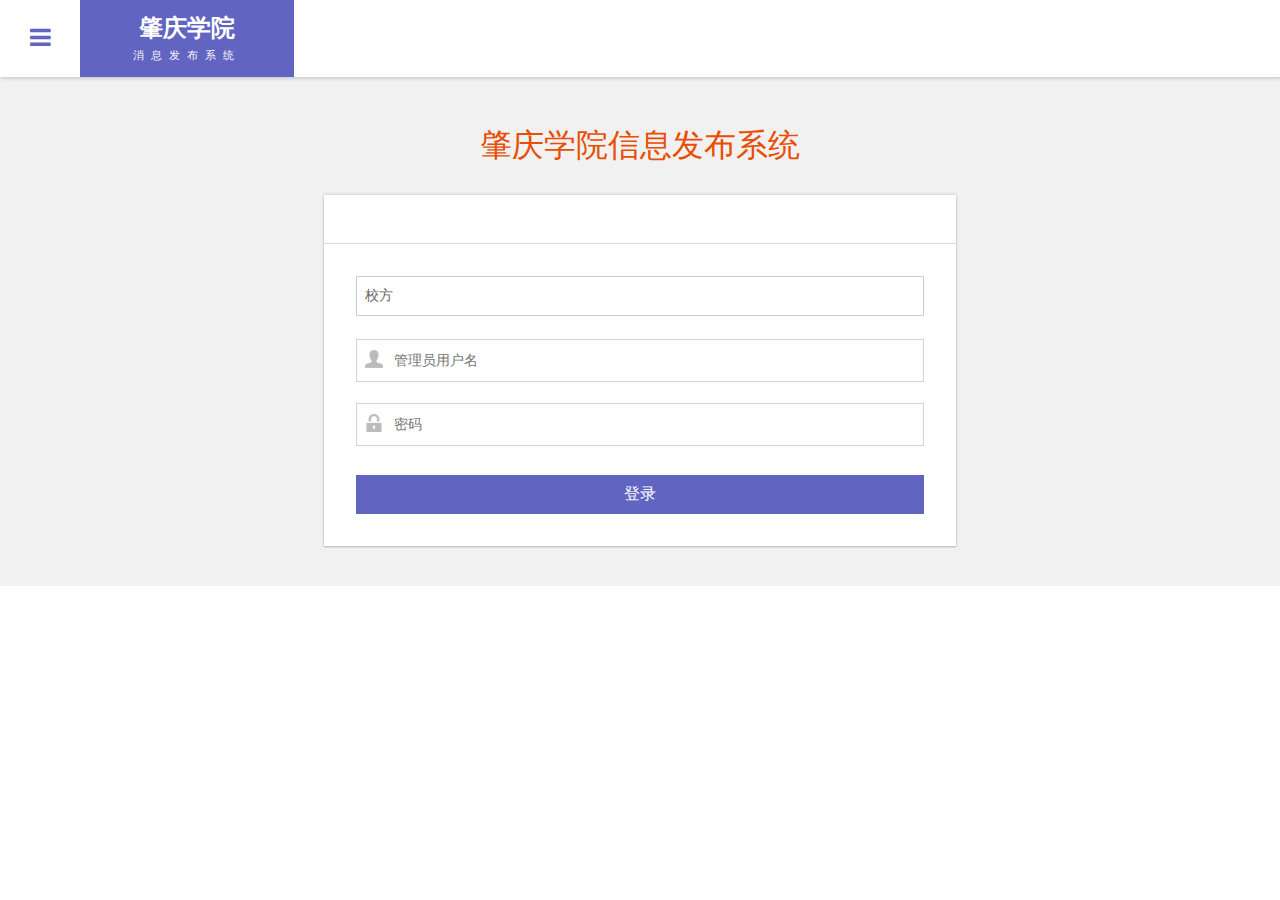
<file: static/login.html>
<!DOCTYPE HTML>
<html>
<head>
    <title>肇庆学院信息发布系统登录</title>

    <!-- Bootstrap Core CSS -->
    <link href="css/bootstrap.css" rel='stylesheet' type='text/css'/>
    <!-- Custom CSS -->
    <link href="css/style.css" rel='stylesheet' type='text/css'/>
    <!-- font CSS -->
    <!-- font-awesome icons -->
    <link href="css/font-awesome.css" rel="stylesheet">
    <!-- //font-awesome icons -->
    <!-- js-->
    <!--webfonts-->

    <!--//webfonts-->
    <!--animate-->
    <link href="css/animate.css" rel="stylesheet" type="text/css" media="all">
    <script src="js/wow.min.js"></script>

    <!--//end-animate-->
    <!-- chart -->
    <script src="js/Chart.js"></script>
    <!-- //chart -->
    <!--Calender-->
    <script src="js/moment-2.2.1.js" type="text/javascript"></script>
    <!--End Calender-->
    <!-- Metis Menu -->
    <script src="js/metisMenu.min.js"></script>
    <link href="css/custom.css" rel="stylesheet">
    <!--//Metis Menu -->
</head>
<body>
<div class="main-content">
    <div id="page-wrapper">
        <div class="main-page login-page ">
            <h3 class="title1">肇庆学院信息发布系统</h3>
            <div class="widget-shadow">
                <div class="login-top">

                </div>
                <div class="login-body">
                    <form action="/api/0.01/admin/login" method="post">
                        <div id="selectOrgization">
                            <select name="organization" id="organization" class="form-control1">
                                <option value="校方">校方</option>
                                <option value="计算机学院/软件学院">计算机学院/软件学院</option>
                                <option value="美术学院">美术学院</option>
                                <option value="文学院">文学院</option>
                            </select>
                        </div>
                        <br>
                        <input type="text" class="user" name="adminname" placeholder="管理员用户名" required="">
                        <input type="password" name="password" class="lock" placeholder="密码">
                        <input type="submit" name="Sign In" value="登录">
                    </form>
                </div>
            </div>


        </div>
    </div>
    <div class="sticky-header header-section ">
        <div class="header-left">
            <!--toggle button start-->
            <button id="showLeftPush"><i class="fa fa-bars"></i></button>
            <!--toggle button end-->
            <!--logo -->
            <div class="logo">
                <a href="index.html">
                    <h1>肇庆学院</h1>
                    <span>消息发布系统</span>
                </a>
            </div>


        </div>

    </div>
    <!-- //header-ends -->
    <!-- main content start-->

    <!--footer-->

    <!--//footer-->
</div>
<!-- Classie -->
<script src="js/jquery-1.11.1.min.js"></script>

<script src="js/classie.js"></script>

<!--scrolling js-->
<script src="js/scripts.js"></script>
<script src="js/bootstrap.js"></script>
</body>
</html>
</file>
<file: static/css/style.css>
h4, h5, h6,
h1, h2, h3 {margin: 0;}
ul, ol {margin: 0;}
p {margin: 0;}

html, body{
  	font-family: 'Roboto Condensed', sans-serif;
    font-size: 100%;
  	overflow-x: hidden;
	background: #fff;
}
body a{
	transition: 0.5s all ease;
	-webkit-transition: 0.5s all ease;
	-moz-transition: 0.5s all ease;
	-o-transition: 0.5s all ease;
	-ms-transition: 0.5s all ease;
	text-decoration:none;
}
h1,h2,h3,h4,h5,h6{
	margin:0;			   
}
p{
	margin:0;
}
ul,label{
	margin:0;
	padding:0;
}
body a:hover{
	text-decoration:none;
}
.main-content {
    position: relative;
}
/*-------HEADER SECTION------*/
/* ----STICKY HEADER----*/
.sticky-header{
    position: fixed;
    top: 0;
    left:0px;
    width: 100%;
    z-index: 100;
}
.header-section {
    background:#FFF;
    box-shadow:  1px 1px 4px rgba(0, 0, 0, 0.21);
    -webkit-box-shadow:  1px 1px 4px rgba(0, 0, 0, 0.21);
    -moz-box-shadow:  1px 1px 4px rgba(0, 0, 0, 0.21);
    -o-box-shadow:  1px 1px 4px rgba(0, 0, 0, 0.21);
}
.header-section::after {
    clear: both;
    display: block;
    content: '';
}
.header-left {
    float: left;
    width: 45%;
}
.header-right {
    float: right;
}
/* ----menu-icon----*/
button#showLeftPush {
    font-size: 1.5em;
    width: 80px;
    padding: 0.87em 0;
    text-align: center;
    cursor: pointer;
    float: left;
    color: #6F6F6F;
    -moz-transition: all 0.2s ease-out 0s;
    -webkit-transition: all 0.2s ease-out 0s;
    transition: all 0.2s ease-out 0s;
	border: none;
    background-color: #fff;
	outline:none;
}
button#showLeftPush:hover {
    color: #6164C1;
}
/*--push-menu-css--*/
.cbp-spmenu {
	position: fixed;
}
.cbp-spmenu-vertical {
    width: 309px;
    height: 100%;
    top: 76px;
    z-index: 1000;
    background-color:#4F52BA;
	padding: 2em 0;
}
.cbp-spmenu-left {
    left: 0;
}
.cbp-spmenu-left.cbp-spmenu-open {
	left: -309px;
}
/* Push classes applied to the body */
.cbp-spmenu-push {
	overflow-x: hidden;
	position: relative;
}
.cbp-spmenu-push-toright {
	left: 0;
}
/* Transitions */

.cbp-spmenu,
.cbp-spmenu-push {
	-webkit-transition: all 0.3s ease;
	-moz-transition: all 0.3s ease;
	transition: all 0.3s ease;
}
.cbp-spmenu-push div#page-wrapper {
    margin: 0em 0 0 19.3em;
	transition:.5s all;
	-webkit-transition:.5s all;
	-moz-transition:.5s all;
}
.cbp-spmenu-push.cbp-spmenu-push-toright div#page-wrapper {
    margin: 0;
}
/*--//push-menu-css--*/
/*--side-menu--*/
.sidebar ul li{
	 margin-bottom: 1em;
}
.sidebar ul li a {
    color: #FFFFFF;
    font-size: 1em;
}

.nav > li > a:hover, .nav > li > a:focus {
    text-decoration: none;
    background-color: transparent;
    color: #F2B33F;
}
.sidebar .arrow {
    float: right;
}
i.nav_icon {
    margin-right: 1em;
	font-size: 1.1em;
}
.fa {
    display: inline-block;
    font-family: FontAwesome;
    font-style: normal;
    font-weight: normal;
    line-height: 1;
    -webkit-font-smoothing: antialiased;
    -moz-osx-font-smoothing: grayscale;
}
span.nav-badge {
    font-size: 12px;
    color: #FFFFFF;
    background: rgba(255, 255, 255, 0.32);
    width: 25px;
    height: 25px;
    border-radius: 68%;
    -webkit-border-radius: 68%;
    -moz-border-radius: 68%;
    -o-border-radius: 68%;
    position: absolute;
    top: 18%;
    right: 15%;
    line-height: 26px;
    letter-spacing: 1px;
    text-align: center;
}
span.nav-badge-btm {
    font-size: 12px;
    color: #FFF;
    background: #F2B33F;
    position: absolute;
    top: 18%;
    right: 15%;
    line-height: 22px;
    letter-spacing: 1px;
    text-align: center;
    padding: 0em 1em;
}
.dropdown-menu > li > a:hover, .dropdown-menu > li > a:focus {
    background: none;
    color: #e94e02;
}
.chart-nav span.nav-badge-btm {
	right: 5%;
    top: 24%;
}
ul.dropdown-menu{
	animation: flipInX 1s ease;
	-moz-animation: flipInX 1s ease;
	-webkit-animation: flipInX 1s ease;
	-webkit-backface-visibility: visible !important;
	-ms-backface-visibility: visible !important;
	backface-visibility: visible !important;
	-moz-backface-visibility: visible !important;
	data-wow-delay:".1s";
}
/*--//side-menu--*/
/* ----Logo----*/
.logo {
    background: #6164C1;
    text-align: center;
    float: left;
}
.logo a{
    padding: 0.9em 3.3em .7em;
	display: block;
	text-decoration: none;
}
.logo a h1 {
    color: #fff;
    font-size: 1.5em;
    line-height: 1.2em;
    font-weight: 700;
}
.logo a span {
    color: #F8F8F8;
    font-size: .7em;
    text-align: center;
    letter-spacing: 7px;
}
/* ----//Logo----*/
/*start search*/
.search-box {
    float: left;
    width: 34%;
    margin: 1.2em 0 0 3em;
	position: relative;
    z-index: 1;
    display: inline-block;
}
.sb-search-input {
    outline: none;
    background: #fff;
    width: 100%;
    margin: 0;
    z-index: 10;
    font-size: 0.9em;
    color: #6164C1;
    padding: 0.5em 1em;
	border: 2px solid rgba(79, 82, 186, 0.3);
	-webkit-appearance: none; /* for box shadows to show on iOS */
	font-family: 'Roboto Condensed', sans-serif;
}
.sb-search-input::-webkit-input-placeholder {
	color:#6164C1;
}
.sb-search-input:-moz-placeholder {
	color: #6164C1;
}
.sb-search-input::-moz-placeholder {
	color: #6164C1;
}
.sb-search-input:-ms-input-placeholder {
	color: #6164C1;
}
.input__label {
	-webkit-font-smoothing: antialiased;
    -moz-osx-font-smoothing: grayscale;
	-webkit-touch-callout: none;
	-webkit-user-select: none;
	-khtml-user-select: none;
	-moz-user-select: none;
	-ms-user-select: none;
	user-select: none;
	position: absolute;
	width: 100%;
	height: 100%;
}

.graphic {
	fill: none;
	-webkit-transform: scale3d(1, -1, 1);
	transform: scale3d(1, -1, 1);
	-webkit-transition: stroke-dashoffset 0.5s;
	transition: stroke-dashoffset 0.5s;
	pointer-events: none;
	stroke: #D81B60;
    stroke-width: 6px;
    stroke-dasharray: 962;
    stroke-dashoffset: 962;
}
/* Madoka */
.input__field--madoka {
	background: transparent;
	display: block;
	float: right;
}
.input__field--madoka:focus {
	outline: none;
}
.input__field--madoka:focus + .input__label,
.input--filled .input__label {
	cursor: default;
	pointer-events: none;
}
.input__field--madoka:focus + .input__label .graphic,
.input--filled .graphic {
	stroke-dashoffset: 0;
}

.input__field--madoka:focus + .input__label .input__label-content{
	-webkit-transform: scale3d(0.81, 0.81, 1) translate3d(0, 4em, 0);
	transform: scale3d(0.81, 0.81, 1) translate3d(0, 4em, 0);
}
/*--//search-ends --*/
/*--- Progress Bar ----*/
.meter {
	position: relative;
}
.meter > span {
	display: block;
	height: 100%;
	   
	position: relative;
	overflow: hidden;
}
.meter > span:after, .animate > span > span {
	content: "";
	position: absolute;
	top: 0; left: 0; bottom: 0; right: 0;
	
	overflow: hidden;
}

.animate > span:after {
	display: none;
}

@-webkit-keyframes move {
    0% {
       background-position: 0 0;
    }
    100% {
       background-position: 50px 50px;
    }
}

@-moz-keyframes move {
    0% {
       background-position: 0 0;
    }
    100% {
       background-position: 50px 50px;
    }
}

.red > span {
	background-color: #65CEA7;
}

.nostripes > span > span, .nostripes > span:after {
	-webkit-animation: none;
	-moz-animation: none;
	background-image: none;
}
/*--- User Panel---*/
.profile_details_left {
    float: left;
}
.dropdown-menu {
    box-shadow: 2px 3px 4px rgba(0, 0, 0, .175);
	-webkit-box-shadow: 2px 3px 4px rgba(0, 0, 0, .175);
	-moz-box-shadow: 2px 3px 4px rgba(0, 0, 0, .175);
    border-radius: 0;
}
li.dropdown.head-dpdn {
    display: inline-block;
    padding: 1.7em 0;
    border-left: 1px solid #E0E0E0;
	float: left;
}
li.dropdown.head-dpdn:nth-child(3) {
    border-right: 1px solid #E0E0E0;
}
li.dropdown.head-dpdn a.dropdown-toggle {
    padding: 1.7em 2em;
}
ul.dropdown-menu li {
    margin-left: 0;
    width: 100%;
    padding: 0;
	background: #fff;
}
.user-panel-top ul{
	padding-left:0;
}
.user-panel-top li{
	float:left;
	margin-left:15px;
	position:relative;
}
.user-panel-top li span.digit{
    font-size:11px;
    font-weight:bold;
	color:#FFF;
	background:#e64c65;
	line-height:20px;
	width:20px;
	height:20px;
	border-radius:2em;
	-webkit-border-radius:2em;
	-moz-border-radius:2em;
	-o-border-radius:2em;	
	text-align:center;
	display: inline-block;
	position: absolute;
	top: -3px;
	right: -10px;
}
.user-panel-top li:first-child{
	margin-left:0;
}
.sidebar .nav-second-level li a.active ,.sidebar ul li a.active{
    color: #F2B33F;
}
li.active a i, .act a i {
    color: #F2B33F;
}
.custom-nav > li.act > a, .custom-nav > li.act > a:hover, .custom-nav > li.act > a:focus {
    background-color: #353f4f;
    color:#8BC34A;
}
.user-panel-top li a{
	display: block;
	padding: 5px;
	text-decoration:none;
}
.header-right i.fa.fa-envelope{
	color:#6F6F6F;
}
i.fa.fa-bell{
	color:#6F6F6F;
}
i.fa.fa-tasks{
	color:#6F6F6F;
}
.user-panel-top li a:hover{
	border-color:rgba(101, 124, 153, 0.93);
}
.user-panel-top li a i{
	width:24px;
	height:24px;
	display: block;
	text-align:center;
	line-height:25px;
}
.user-panel-top li a i span{
	font-size:15px;
	color:#FFF;
}
.user-panel-top li a.user{
	background:#667686;
}
.user-panel-top li span.green{
	background:#a88add;
}
.user-panel-top li span.red{
	background:#b8c9f1;
}
.user-panel-top li span.yellow{
	background:#bdc3c7;
}
/***** Messages *************/
.notification_header{
	background-color:#FAFAFA;
	padding: 10px 15px;
	border-bottom:1px solid rgba(0, 0, 0, 0.05);
	margin-bottom: 8px;
}
.notification_header h3{	
	color:#6A6A6A;
	font-size:12px;
	font-weight:600;
	margin:0;
}
.notification_bottom {
    background-color: rgba(200, 129, 230, 0.14);
    padding: 4px 0;
    text-align: center;
	margin-top: 5px;
}
.notification_bottom a {
    color: #6F6F6F;
	 font-size: 1em;
}
.notification_bottom a:hover {
    color:#6164C1;
}
.notification_bottom h3 a{	
	color: #717171;
	font-size:12px;
	border-radius:0;
	border:none;
	padding:0;
	text-align:center;
}
.notification_bottom h3 a:hover{	
	color:#4A4A4A;
	text-decoration:underline;
	background:none;
}
.user_img{
	float:left;
	width:19%;
}
.user_img img{
	max-width:100%;
	display:block;
	border-radius:2em;
	-webkit-border-radius:2em;
	-moz-border-radius:2em;
	-o-border-radius:2em;
}
.notification_desc{
	float:left;
	width:70%;
	margin-left:5%;
}
.notification_desc p{
	color:#757575;
	font-size:13px;
	padding:2px 0;
}
.wrapper-dropdown-2 .dropdown li a:hover .notification_desc p{
	color:#424242;
}
.notification_desc p span{
	color:#979797 !important;
	font-size:11px;
}
/*---bages---*/
.header-right span.badge {
    font-size: 11px;
    font-weight: bold;
    color: #FFF;
    background: #8BC34A;
    line-height: 15px;
    width: 20px;
    height: 20px;
    border-radius: 2em;
    -webkit-border-radius: 2em;
    -moz-border-radius: 2em;
    -o-border-radius: 2em;
    text-align: center;
    display: inline-block;
    position: absolute;
    top: 16%;
    padding: 2px 0 0;
}
.header-right span.blue{
	background-color:#D81B60;
}
.header-right span.red{
	background-color:#ef553a;
}
.header-right span.blue1{
	background-color:#9358ac;
}
i.icon_1{
  float: left;
  color: #00aced;
  line-height: 2em;
  margin-right: 1em;
}
i.icon_2{
  float: left;
  color:#ef553a;
  line-height: 2em;
  margin-right: 1em;
  font-size: 20px;
}
i.icon_3{
  float: left;
  color:#9358ac;
  line-height: 2em;
  margin-right: 1em;
  font-size: 20px;
}
.avatar_left {
  float: left;
}
i.icon_4{
  width: 45px;
  height: 45px;
  background: #F44336;
  float: left;
  color: #fff;
  text-align: center;
  font-size: 1.5em;
  line-height: 44px;
  font-style: normal;
  margin-right: 1em;
}
i.icon_5{
  background-color: #3949ab;
}
i.icon_6{
  background-color: #03a9f4;
}
.blue-text {
  color: #2196F3 !important;
  float:right;
}
/*---//bages---*/
/*--Progress bars--*/
.progress {
    height: 10px;
    margin: 7px 0;
    overflow: hidden;
    background: #e1e1e1;
    z-index: 1;
    cursor: pointer;
}
.task-info .percentage{
	float:right;
	height:inherit;
	line-height:inherit;
}
.task-desc{
	font-size:12px;
}
.wrapper-dropdown-3 .dropdown li a:hover span.task-desc {
	color:#65cea7;
}
.progress .bar {
		z-index: 2;
		height:15px; 
		font-size: 12px;
		color: white;
		text-align: center;
		float:left;
		-webkit-box-sizing: content-box;
		-moz-box-sizing: content-box;
		-ms-box-sizing: content-box;
		box-sizing: content-box;
		-webkit-transition: width 0.6s ease;
		  -moz-transition: width 0.6s ease;
		  -o-transition: width 0.6s ease;
		  transition: width 0.6s ease;
	}
.progress-striped .yellow{
	background:#f0ad4e;
} 
.progress-striped .green{
	background:#5cb85c;
} 
.progress-striped .light-blue{
	background:#4F52BA;
} 
.progress-striped .red{
	background:#d9534f;
} 
.progress-striped .blue{
	background:#428bca;
} 
.progress-striped .orange {
	background:#e94e02;
}
.progress-striped .bar {
  background-image: -webkit-gradient(linear, 0 100%, 100% 0, color-stop(0.25, rgba(255, 255, 255, 0.15)), color-stop(0.25, transparent), color-stop(0.5, transparent), color-stop(0.5, rgba(255, 255, 255, 0.15)), color-stop(0.75, rgba(255, 255, 255, 0.15)), color-stop(0.75, transparent), to(transparent));
  background-image: -webkit-linear-gradient(45deg, rgba(255, 255, 255, 0.15) 25%, transparent 25%, transparent 50%, rgba(255, 255, 255, 0.15) 50%, rgba(255, 255, 255, 0.15) 75%, transparent 75%, transparent);
  background-image: -moz-linear-gradient(45deg, rgba(255, 255, 255, 0.15) 25%, transparent 25%, transparent 50%, rgba(255, 255, 255, 0.15) 50%, rgba(255, 255, 255, 0.15) 75%, transparent 75%, transparent);
  background-image: -o-linear-gradient(45deg, rgba(255, 255, 255, 0.15) 25%, transparent 25%, transparent 50%, rgba(255, 255, 255, 0.15) 50%, rgba(255, 255, 255, 0.15) 75%, transparent 75%, transparent);
  background-image: linear-gradient(45deg, rgba(255, 255, 255, 0.15) 25%, transparent 25%, transparent 50%, rgba(255, 255, 255, 0.15) 50%, rgba(255, 255, 255, 0.15) 75%, transparent 75%, transparent);
  -webkit-background-size: 40px 40px;
  -moz-background-size: 40px 40px;
  -o-background-size: 40px 40px;
  background-size: 40px 40px;
}
.progress.active .bar {
  -webkit-animation: progress-bar-stripes 2s linear infinite;
  -moz-animation: progress-bar-stripes 2s linear infinite;
  -ms-animation: progress-bar-stripes 2s linear infinite;
  -o-animation: progress-bar-stripes 2s linear infinite;
  animation: progress-bar-stripes 2s linear infinite;
}
@-webkit-keyframes progress-bar-stripes {
  from {
    background-position: 40px 0;
  }
  to {
    background-position: 0 0;
  }
}
@-moz-keyframes progress-bar-stripes {
  from {
    background-position: 40px 0;
  }
  to {
    background-position: 0 0;
  }
}
@-ms-keyframes progress-bar-stripes {
  from {
    background-position: 40px 0;
  }
  to {
    background-position: 0 0;
  }
}
@-o-keyframes progress-bar-stripes {
  from {
    background-position: 0 0;
  }
  to {
    background-position: 40px 0;
  }
}
@keyframes progress-bar-stripes {
  from {
    background-position: 40px 0;
  }
  to {
    background-position: 0 0;
  }
}
/*--Progress bars--*/
/********* profile details **********/
ul.dropdown-menu.drp-mnu i.fa {
    margin-right: 0.5em;
}
ul.dropdown-menu {
    padding: 0;
    min-width: 215px;
    top:101%;
}
.dropdown-menu > li > a {
    padding: 3px 15px;
	font-size: 1em;
}
.profile_details {
    float: right;
}
.profile_details_drop .fa.fa-angle-up{
	display:none;
}
.profile_details_drop.open .fa.fa-angle-up{
    display:block;
}
.profile_details_drop.open .fa.fa-angle-down{
	display:none;
}
.profile_details_drop a.dropdown-toggle {
    display:block;
	padding: 0.8em 3em 0 2em;
}
.profile_img span.prfil-img{
	float:left;
}
.user-name{
	 float:left;
	 margin-top:8px;
	 margin-left:11px;
	 height:35px;
}
.profile_details ul li{
	list-style-type:none;
	position:relative;
}
.profile_details li a i.fa.lnr {
    position: absolute;
    top: 34%;
    right: 8%;
    color: #4F52BA;
    font-size: 1.6em;
}
.profile_details ul li ul.dropdown-menu.drp-mnu {
    padding: 1em;
    min-width: 190px;
    top: 122%;
    left:0%;
}
ul.dropdown-menu.drp-mnu li {
    list-style-type: none;
    padding: 3px 0;
}
.user-name p{
	font-size:1em;
	color:#DD6777;
	line-height:1em;
	font-weight:700;
}
.user-name span {
    font-size: .75em;
    font-style: italic;
    color: #424f63;
    font-weight: normal;
    margin-top: .3em;
}
/*---footer---*/
.footer {
    background: #fff;
    padding: 1em;
    width: 100%;
    text-align:center;
	box-shadow: 0px -1px 4px rgba(0, 0, 0, 0.21);
	-webkit-box-shadow: 0px -1px 4px rgba(0, 0, 0, 0.21);
	-moz-box-shadow: 0px -1px 4px rgba(0, 0, 0, 0.21);
	-ms-box-shadow: 0px -1px 4px rgba(0, 0, 0, 0.21);
	-o-box-shadow: 0px -1px 4px rgba(0, 0, 0, 0.21);
}
.footer  p {
	color: #7A7676;
    font-size: 1em;
	line-height: 1.6em;
}
.footer  p a{
	color:#E94E02;
}
.footer  p a:hover{
	text-decoration:underline;
}
/*---//footer---*/
/*---main-content-start---*/
.widget {
    width: 32%;
    border: 1px solid #F5F1F1;
    padding: 0px;
    box-shadow: 0 -1px 3px rgba(0,0,0,.12),0 1px 2px rgba(0,0,0,.24);
}
.widget.states-mdl {
    margin: 0 2%;
}
.stats-left {
    float: left;
    width: 70%;
    background-color: #4F52BA;
	text-align: center;
	padding: 1em;
}
.states-mdl .stats-left {
    background-color: #585858;
}
.states-mdl .stats-right {
    background-color: rgba(88, 88, 88, 0.88);
}
.states-last .stats-left {
    background-color: #e94e02;
}
.states-last .stats-right {
    background-color: rgba(233, 78, 2, 0.84);
}
.stats-right {
    float: right;
    width: 30%;
    text-align: center;
	padding: 1.54em 1em;
	background-color: rgba(79, 82, 186, 0.88);
}
.stats-left h5 {
    color: #fff;
    font-size: 1em;
}
.stats-left h4 {
    font-size: 2em;
    color: #fff;
    margin-top: 10px;
}
.stats-right label {
    font-size: 2em;
    color: #fff;
}
/*--charts--*/
.charts,.row {
    margin: 2em 0 0;
}
.charts-grids {
    background-color: #fff;
    padding:1em;
}
.charts-grids canvas#bar {
    width: 100% !important;
}
.charts canvas#line {
    width: 100% !important;
}
h4.title {
    font-size: 1.1em;
    color: #C1C1C1;
    margin: 0.5em 0 1em;
    text-transform: uppercase;
}
/*--//charts--*/
.widget-shadow {
    background-color: #fff;
    box-shadow: 0 -1px 3px rgba(0,0,0,.12),0 1px 2px rgba(0,0,0,.24);
	-webkit-box-shadow: 0 -1px 3px rgba(0,0,0,.12),0 1px 2px rgba(0,0,0,.24);
	-moz-box-shadow: 0 -1px 3px rgba(0,0,0,.12),0 1px 2px rgba(0,0,0,.24);
}
/*--statistics--*/
.stats-info.widget {
    padding: 1em;
    background-color: #fff;
}
.stats-info ul li {
    margin-bottom: 1em;
    border-bottom: 1px solid #EFE9E9;
    padding-bottom: 10px;
    font-size: 0.9em;
    color: #555;
}
.progress.progress-right {
    width: 25%;
    float: right;
    height: 8px;
    margin-bottom: 0;
}
.stats-info ul li.last {
    border-bottom: none;
    padding-bottom: 0;
    margin-bottom: 0.5em;
}
.stats-info span.pull-right {
    font-size: 0.7em;
    margin-left: 11px;
    line-height: 2em;
}
.stats-info.stats-last {
    padding: 1.15em 1em;
    width: 66%;
    margin-left: 2%;
}
.table.stats-table {
    margin-bottom: 0;
}
.stats-table span.label{
    font-weight: 500;
}
.stats-table h5 {
    color: #4F52BA;
    font-size: 0.9em;
}
.stats-table h5.down {
    color: #D81B60;
}
.stats-table h5 i.fa {
    font-size: 1.2em;
    font-weight: 800;
    margin-left: 3px;
}
.stats-table thead tr th {
    color: #555;
}
.stats-table td {
    font-size: 0.9em;
    color: #555;
    padding: 11px !important;
}
/*--//statistics--*/
/*--map--*/
.map {
    padding: 1em;
}
/*--//map--*/
/*--social-media--*/
.social-media {
    padding: 0;
    margin-left: 2%;
    width: 31.3%;
}
.wid-social {
    display: inline-block;
    width: 33.33%;
    padding: 15px;
    float: left;
	text-align: center;
}
.facebook {
  background-color:#3b5998 !important;
  color: #ffffff !important;
}
.icon-xlg {
    font-size: 30px;
}
.wid-social .social-info h3 {
	color: rgba(255, 255, 255, 0.91);
    font-weight: 800;
    font-size: 1.5em;
    margin: 0.3em 0;
}
.wid-social .social-info h4 {
    margin: 0;
    font-size: 0.8em;
    color: #fff;
    letter-spacing: 1px;
}
.twitter {
  background-color:#55acee !important;
  color: #ffffff !important;
}
.google-plus {
  background-color: #dc4e41 !important;
  color: #ffffff !important;
}
.dribbble {
  background-color:#ea4c89 !important;
  color: #ffffff !important;
}
.xing {
  background-color: #cfdc00 !important;
  color: #ffffff !important;
}
.vimeo {
  background-color: #162221 !important;
  color: #ffffff !important;
}
.yahoo {
  background-color: #410093 !important;
  color: #ffffff !important;
}
.flickr {
  background-color: #a4c639 !important;
  color: #ffffff !important;
}
.rss {
  background-color: #f26522 !important;
  color: #ffffff !important;
}
.wid-social.youtube {
    width: 100%;
	background-color: #cd201f !important;
	color: #ffffff !important;
}
.wid-social.youtube .icon-xlg {
    font-size: 38px;
}
.youtube .social-icon {
    display: inline-block;
    margin-right: 6em;
    vertical-align: super;
}
.youtube .social-info {
    display: inline-block;
}
.wid-social:hover .social-icon {
    transform: rotatey(360deg);
    transition: .5s all;
}
/*--//social-media--*/
/*--calender --*/
.calender {
    padding: 1em 1.5em 1.5em;
}
/*--//calender --*/
/*---//main-content---*/
/*-- media --*/
h3.title1 {
    font-size: 2em;
    color: #e94e02;
    margin-bottom: 0.8em;
}
.bs-example5{
   background:#fff;
   padding:2em;
}
.media-heading {
  color: #000;
}
.sidebard-panel .feed-element, .media-body, .sidebard-panel p {
  font-size:0.85em;
  color:#999;
}
.example_6{
	margin:2em 0 0 0;
}
.demolayout {
  background:#E94E02;
  width: 60px;
  overflow: hidden;
}
.padding-5 {
  padding: 5px;
}
.demobox {
  background:#f0f0f0;
  color: #333;
  font-size: 13px;
  text-align: center;
  line-height:30px;
  display: block;
}
.padding-l-5 {
  padding-left: 5px;
}
.padding-r-5 {
  padding-right: 5px;
}
.padding-t-5 {
  padding-top: 5px;
}
.padding-b-5 {
  padding-bottom: 5px;
}
code {
  background:rgb(246, 255, 252);
  padding: 2px 2px;
  color: #000;
}
.media_1-left {
    padding: 0;
    background-color: #fff;
    width: 49%;
}
.media_1-right {
    float: left;
    margin-left: 2%;
    width: 49%;
    padding: 0;
}
.media_1{
	margin:2em 0 0 0;
	padding-bottom: 1px;
}
.media_box{
	margin-bottom:2em;
}
.media_box1{
	margin-top:2em;
}
.media {
  margin-top:40px !important;
}
.media:first-child {
  margin-top: 0 !important;
  padding: 0 1px;
}
.panel_2{
	padding:2em 2em 0;
	background:#fff;
}
.panel_2 p{
	color:#555;
	font-size:0.85em;
	margin-bottom:1em;
}
td.head {
  color: #000 !important;
  font-size: 1.2em !important;
}
/*--Typography--*/
h3.hdg {
    font-size: 2em;
}
.show-grid [class^=col-] {
    background: #fff;
  text-align: center;
  margin-bottom: 10px;
  line-height: 2em;
  border: 10px solid #f0f0f0;
}
.show-grid [class*="col-"]:hover {
  background: #e0e0e0;
}
.xs h3, h3.m_1{
	color:#000;
	font-size:1.7em;
	font-weight:300;
	margin-bottom: 1em;
}
.grid_3 p{
  color: #999;
  font-size: 0.85em;
  margin-bottom: 1em;
  font-weight: 300;
}
.label {
  font-weight: 300 !important;
  border-radius:4px;
}  
.grid_3 {
    padding: 1.5em 1em;
}
.grid_5{
	margin-top: 2em;
}
.grid_5 h3, .grid_5 h2, .grid_5 h1, .grid_5 h4, .grid_5 h5, h3.hdg {
	margin-bottom:0.6em;
	color: #4F52BA;
}
.pagination > .active > a, .pagination > .active > span, .pagination > .active > a:hover, .pagination > .active > span:hover, .pagination > .active > a:focus, .pagination > .active > span:focus {
  z-index: 0;
}
.badge-primary {
  background-color: #03a9f4;
}
.badge-success {
  background-color: #8bc34a;
}
.badge-warning {
  background-color: #ffc107;
}
.badge-danger {
  background-color: #e51c23;
}
.table > thead > tr > th, .table > tbody > tr > th, .table > tfoot > tr > th, .table > thead > tr > td, .table > tbody > tr > td, .table > tfoot > tr > td {
  border-top: none;
}
.grid_3 p{
  line-height: 2em;
  color: #888;
  font-size: 0.9em;
  margin-bottom: 1em;
  font-weight: 300;
}
.bs-docs-example {
  margin: 1em 0;
}
section#tables  p {
 margin-top: 1em;
}
@media (max-width:768px){
.grid_3 {
	margin-bottom: 0em;
}
}
@media (max-width:640px){
	h1, .h1, h2, .h2, h3, .h3 {
		margin-top: 0px;
		margin-bottom: 0px;
	}
	.grid_5 h3, .grid_5 h2, .grid_5 h1, .grid_5 h4, .grid_5 h5, h3.hdg, h3.bars {
		margin-bottom: .5em;
	}
	.progress {
		height: 10px;
		margin-bottom: 10px;
	}
	ol.breadcrumb li,.grid_3 p,ul.list-group li,li.list-group-item1 {
		font-size: 14px;
	}
	.breadcrumb {
		margin-bottom: 10px;
	}
	.well {
		font-size: 14px;
		margin-bottom: 10px;
	}
	h2.typoh2 {
		font-size: 1.5em;
	}
.grid_4 {
    margin-top: 30px;
}
}
@media (max-width:480px){
	.table h1 {
		font-size: 26px;
	}
	.table h2 {
		font-size: 23px;
	}
	.table h3 {
		font-size: 20px;
	}
	.alert,p {
		font-size: 14px;
	}
	.pagination {
		margin: 20px 0 0px;
	}
}
@media (max-width: 320px){
	.grid_4 {
		margin-top: 18px;
	}
	h3.title {
		font-size: 1.6em;
	}
	.alert, p,ol.breadcrumb li, .grid_3 p,.well, ul.list-group li, li.list-group-item1,a.list-group-item {
		font-size: 13px;
	}
	.alert {
		padding: 10px;
		margin-bottom: 10px;
	}
	ul.pagination li a {
		font-size: 14px;
		padding: 5px 11px !important;
	}
	.list-group {
		margin-bottom: 10px;
	}
}
/*--//Typography--*/
/*--table--*/
.tables h4 {
    font-size: 1.4em;
    margin-bottom: 1em;
    color: #777777;
}
.tables .panel-body ,.tables .bs-example{
    padding: 2em 2em 0.5em;
}
.tables .table > thead > tr > th, .tables .table > tbody > tr > th, .tables .table > tfoot > tr > th, .tables .table > thead > tr > td, .tables .table > tbody > tr > td, .tables .table > tfoot > tr > td {
    padding: 13px;
	border-top: 1px solid #E0E0E0;
}
.bs-example {
    margin-top: 2em;
}
.table-hover > tbody > tr:hover {
    background-color: #E8E6E6;
}
/*--//table--*/
/*--forms--*/
.forms h3.title1 {
    margin-bottom:0;
}
.forms h4 {
    font-size: 1.3em;
    color: #6F6F6F;
}
.form-title {
    padding: 1em 2em;
    background-color: #EAEAEA;
    border-bottom: 1px solid #D6D5D5;
}
.form-body {
    padding: 1.5em 2em;
}
.inline-form .form-group,.inline-form .checkbox, .form-two .form-group{
    margin-right: 1em;
}
.forms label {
    font-weight: 400;
}
.form-control {
    border-radius: inherit;
}
.help-block {
    margin-top: 10px;
}
.forms button.btn.btn-default {
    background-color: rgba(97, 100, 193, 0.85);
    color: #fff;
    padding: .5em 1.5em;
	border: none;
	outline:none;
	border-radius: inherit;
}
.inline-form.widget-shadow {
    margin-top: 2em;
}
.form-two {
    margin-top: 2em;
}
.form-three{
    margin-top:2em;
    padding: 2em;
}
/* --  general forms  -- */
.form-control1, .form-control_2.input-sm{
  border: 1px solid #ccc;
  padding: 5px 8px;
  color: #616161;
  background: #fff;
  box-shadow: none !important;
  width: 100%;
  font-size: 0.85em;
  font-weight: 300;
  height: 40px;
  border-radius: 0;
  -webkit-appearance: none;
  resize: none;
}
.general .tab-content {
    padding: 1.5em 0.5em 0;
}
.control3{
	margin:0 0 1em 0;
}
.btn-warning {
  color: #fff;
  background-color:rgb(6, 217, 149);
  border-color:rgb(6, 217, 149);
  padding:8.5px 12px;
}
.tag_01{
  margin-right:5px;
}
.tag_02{
  margin-right:3px;
}
.btn-warning:hover{
  background-color:rgb(3, 197, 135);
  border-color:rgb(3, 197, 135);
}
.btn-success:hover{
  border-color:#E74225 !important;
  background:#E74225 !important;
}
.control2{
  height:200px;
}
.bs-example4 {
  background: #fff;
  padding: 2em;
}
button.note-color-btn {
  width: 20px !important;
  height: 20px !important;
  border: none !important;
}

.show-grid [class^=col-] {
  background: #fff;
  text-align: center;
  margin-bottom: 10px;
  line-height: 2em;
  border: 10px solid #f0f0f0;
}
.show-grid [class*="col-"]:hover {
  background: #e0e0e0;
}
.xs h3, .widget_head{
	color:#000;
	font-size:1.7em;
	font-weight:300;
	margin-bottom: 1em;
}
.grid_3 p{
  color: #999;
  font-size: 0.85em;
  margin-bottom: 1em;
  font-weight: 300;
}
.input-icon.right > i, .input-icon.right .icon {
  right:12px;
  float: right;
}
.input-icon > i, .input-icon .icon {
  position: absolute;
  display: block;
  margin: 10px 8px;
  line-height: 14px;
  color: #999;
}
.form-group input#disabledinput {
	cursor: not-allowed;
}
/*--//forms--*/
/*--validation--*/
.validation-grids {
    padding: 0;
    width: 49%;
}
.validation-grids.validation-grids-right {
    margin-left: 2%;
}
.validation-grids .radio{
    display: inline-block;
    margin: 0.5em 2em 0 0;
}
.help-block {
    font-size: 0.8em;
    color: #6F6F6F;
    margin-left: .5em;
}
.validation-grids .btn-primary{
    background: #6164C1 !important;
    color: #FFF;
    border: none;
    font-size: 0.9em;
    font-weight: 400;
    padding: .5em 1.2em;
    width: 100%;
    margin-top: 1.5em;
    outline: none;
    display:block;
    transition: 0.5s all;
    -webkit-transition: 0.5s all;
    -moz-transition: 0.5s all;
    -o-transition: 0.5s all;
    -ms-transition: 0.5s all;
	border-radius: inherit;
}
.validation-grids .btn-primary:hover{
	 background: rgba(79, 82, 186, 0.81) !important;
}
.bottom .btn-primary {
    margin: 0;
}
.bottom .form-group {
    margin-bottom: 0;
}
/*--//validation--*/
/*--grids--*/
.grids {
    padding: 2em 1em;
	margin-bottom: 2em;
}
.grids .form-group {
    margin: 0;
}
.grid-bottom{
    padding: 2em;
}
.grid-bottom .table{
	margin:0;
}
/*--//grids--*/
/*--blank-page--*/
.blank-page{
    padding: 2em;
}
.blank-page p {
    font-size: 1em;
    color: #555;
    line-height: 1.8em;
}
/*--//blank-page--*/
/*--login-page--*/
.login-page {
    width: 40%;
    margin: 1em auto 0;
}
.login-page h3.title1 {
    text-align: center;
    margin-bottom: 1em;
}
.login-top {
    padding: 1.5em;
    border-bottom: 1px solid #DED9D9;
    text-align: center;
}
.login-body {
	padding: 2em;
}
.login-top  h4 {
    font-size: 1.1em;
    color: #555;
    line-height: 1.8em;
}
.login-top  h4  a {
    color: #e94e02;
}
.login-top  h4  a:hover{
    color: #555;
}
.login-page input[type="text"], .login-page input[type="password"] {
    font-size: 0.9em;
    padding: 10px 15px 10px 37px;
    width: 100%;
    color: #A8A8A8;
    outline: none;
    border: 1px solid #D3D3D3;
    background: #FFFFFF;
    margin: 0em 0em 1.5em 0em;
}
.login-page input.user {
    background: url(../images/user.png)no-repeat 8px 10px #fff;
}
.login-page input.lock {
    background: url(../images/lock.png)no-repeat 8px 10px #fff;
}
.login-page label.checkbox {
    margin: 0 0 0 1.3em;
    font-size: 1em;
    color: #555;
    font-weight: 400;
    display: inline-block;
    float: left;
}
.login-page label.checkbox {
    margin-left: 1.3em;
}
.login-page label.checkbox {
    margin-left: 1.3em;
    font-size: 1em;
    color: #555;
    font-weight: 400;
    display: inline-block;
	cursor: pointer;
}
.forgot-grid {
    margin-top: 1.2em;
}
.forgot {
    float: right;
}
.forgot a {
    font-size: 1em;
    color: #555;
    display:block;
}
.forgot a:hover{
    color: #e94e02;
}
.login-page input[type="submit"] {
    border: none;
    outline: none;
    cursor: pointer;
    color: #fff;
    background: #6164C1;
    width: 100%;
    padding: .5em 1em;
    font-size: 1em;
    margin: 0.5em 0 0;
}
.login-page input[type="submit"]:hover{
    background: #4F52BA;
}
.login-page-bottom {
    text-align: center;
}
.social-btn {
    display: inline-block;
    background: #3B5998;
    transition: all 0.5s ease-out;
    -webkit-transition: all 0.5s ease-out;
    -moz-transition: all 0.5s ease-out;
    -ms-transition: all 0.5s ease-out;
    -o-transition: all 0.5s ease-out;
}
.social-btn i {
    color: #fff;
    padding: .8em 1.3em;
    font-size: 0.9em;
	vertical-align: middle;
}
.social-btn i.fa {
    background-color: #354F88;
    padding: .6em 1em;
    font-size: 1.1em;
	transition:.5s all;
	-webkit-transition:.5s all;
	-moz-transition:.5s all;
}
.social-btn:hover {
	background:#354F88;
}
.social-btn.sb-two {
    background-color: #45B0E3;
	margin-left: 2em;
}
.social-btn i.fa.fa-twitter {
    background-color: #40A2D1;
}
.social-btn.sb-two:hover{
    background-color: #40A2D1;
}
.login-page-bottom h5 {
    font-size: 1.5em;
    color: #524C4F;
    font-weight: 800;
    margin: 1em 0;
}
.social-btn:hover i.fa {
    transform: rotateY(360deg);
	-moz-transform: rotateY(360deg);
	-webkit-transform: rotateY(360deg);
	-o-transform: rotateY(360deg);
	-ms-transform: rotateY(360deg);
}
/*--//login-page--*/
/*-- sign-up --*/
.signup-page h3.title1 {
    margin-bottom: 0.4em;
	text-align: center;
}
p.creating {
    text-align: center;
}
.sign-up-row {
    padding: 2em;
    width: 70%;
    margin: 2em auto;
}
.sign-up1{
	float:left;
}
.sign-up1 h4 {
    color: #555;
    margin: 1.6em 0 1em;
    font-size: 1em;
}
.sign-up2{
	float:right;
	width:78%;
}
.sign-up2 label {
    font-weight: 400;
    margin: 1.6em 2em 1em 0;
}
.sign-up2 input[type="text"],.sign-up2 input[type="password"]{
	outline:none;
	border: 1px solid #D0D0D0;
    background: none;
    font-size: 14px;
	padding:10px 10px;
	width:100%;
	margin:1em 0;
}
.sign-up2 input[type="text"]:focus ,.sign-up2 input[type="password"]:focus{
    border-color: #e94e02;
}
.signup-page h5,.signup-page h6{
	margin: 0 0 1em;
    color:#6164C1;
    font-size: 1.1em;
}
.signup-page h6{
	margin:1em 0 !important;
}
.sub-login-left{
	float:left;
	width:30%;
}
.sub-login-right{
	float:right;
}
.sub-login{
	margin:5em 0 0;
}
.signup-page p{
    font-size: 1em;
    color: #555;
}
.sub-login-right p a {
    color: #a88add;
    padding-left: 8px;
}
.sub-login-right p a:hover{
	color:#fff;
}
.sub_home  input[type="submit"] {
    border: none;
    outline: none;
    cursor: pointer;
    color: #fff;
    background: #6164C1;
    width: 23%;
    padding: .5em 1em;
    font-size: 1em;
    margin: 0.5em 0 0 11em;
}
.sub_home input[type="submit"]:hover {
    background-color: #E94E02;
}
.signup-page .radios {
    margin-top: 1.5em;
}
.signup-page label.label_radio {
    margin-right: 2em;
    color: #7D7878;
    font-size: 1em;
}
/*-- //sign-up --*/
/*-- charts-page--*/
.chrt-page-grids {
    width: 49%;
    border: 1px solid #F5F1F1;
    padding: 2em;
    box-shadow: 0 -1px 3px rgba(0,0,0,.12),0 1px 2px rgba(0,0,0,.24);
	-webkit-box-shadow: 0 -1px 3px rgba(0,0,0,.12),0 1px 2px rgba(0,0,0,.24);
	-moz-box-shadow: 0 -1px 3px rgba(0,0,0,.12),0 1px 2px rgba(0,0,0,.24);
    background-color: #fff;
}
.chrt-page-grids.chrt-right {
    margin-left: 2%;
}
.doughnut-grid ,.polar-area,.pie-grid{
    width: 74%;
    margin: 2.2em auto;
}
.polar-area {
    margin: 2.9em auto 1em;
}
.pie-grid{
    margin: 2.8em auto 1em;
}
.radar-grid {
    width: 85%;
    margin: 0 auto;
}
.chrt-page-grids  canvas#bar {
    width: 100% !important;
}
/*--//charts-page--*/
/*--general elements--*/
.panel-info.widget-shadow {
    padding: 2em 1em;
}
.panel {
    border-radius: inherit;
}
.general h4.title2{
    font-size: 1.4em;
    margin: 0 0 1em 1em;
    color: #777777;
}
.modals{
    margin-top: 2em;
    padding: 2em 1em;
}
.modal .row {
    margin: 1em 0 0;
}
h4.modal-title {
    margin: 0;
}
.modal-grids button.btn.btn-primary {
    background-color: #e94e02;
    font-size: 1em;
    color: #fff;   
	border-color: #e94e02;
	outline:none;
	border-radius: 3px;
}
.general-grids {
    padding: 2em 1.5em;
    width: 49%;
}
.general-grids.grids-right {
    margin-left: 2%;
}
/*--ScrollSpy --*/
.scrollspy-example {
    position: relative;
    height: 200px;
    margin-top: 10px;
    overflow: auto;
    padding-right: 20px;
}
.scrollspy-example h4 {
    font-size: 1.2em;
    color: #E94E02;
    margin-bottom: .5em;
}
.scrollspy-example p {
    font-size: 0.9em;
    color: #555;
    line-height: 1.8em;
    margin-bottom: 2em;
}
.general-grids ul.dropdown-menu{
    padding: 0.5em;
}
.general-grids h4.title2 ,.tool-tips h4.title2{
    margin: 0 0 1em;
}
/*--tabs --*/
.nav-tabs {
    border-bottom: 1px solid #797979;
}
.nav-tabs > li.active > a, .nav-tabs > li.active > a:hover, .nav-tabs > li.active > a:focus {
    border: 1px solid #797979;
	border-bottom-color: transparent;
}

.tab-content p {
    font-size: 0.9em;
    color: #555;
    line-height: 1.8em;
}
/*--tool-tips--*/
.tool-tips.widget-shadow {
    padding: 2em;
    margin-top: 2em;
}
.bs-example-tooltips {
    margin-bottom: 1em;
	text-align: center;
}
.bs-example-tooltips .btn-default {
    margin-right: 1em;
}
.collps-grids{
    width: 49%;
}
/*--//general elements--*/
/*--inbox--*/
.inbox-page {
    width: 80%;
    margin: 0 auto;
}
.inbox-row {
	padding: 0.5em 1em;
}
.inbox-page h4 {
    font-size: 1.2em;
    color: #A2A0A0;
    margin-bottom: 1em;
}
.mail {
    float: left;
    margin-right: 1em;
}
.mail.mail-name {
    width: 27%;
}
.mail-right {
    float: right;
    margin-left: 1.5em;
}
.inbox-page h6 {
    font-size: 1em;
    color: #555;
}
.inbox-page input.checkbox {
    margin: 13px 0 0;
}
.inbox-page img {
    width: 100%;
    vertical-align: bottom;
}
.inbox-page p {
    font-size: 1em;
    color: #000;
    line-height: 2em;
}
.inbox-page h6 {
    font-size: 1em;
    color: #555;
    line-height: 2em;
}
.inbox-page ul.dropdown-menu {
    padding: 5px 0;
    min-width: 105px;
    top: 0;
    left: -110px;
}
.inbox-page .dropdown-menu > li > a {
    padding: 4px 15px;
    font-size: 0.9em;
}
.inbox-page .dropdown-menu > li > a:hover, .inbox-page .dropdown-menu > li > a:focus {
    color: #e94e02;
}
.mail-icon {
    margin-right: 7px;
}
.inbox-page.row {
    margin-top: 2em;
}
.inbox-page .checkbox {
    position: relative;
    top: -3px;
    margin: 0 1rem 0 0;
    cursor: pointer;
}
.inbox-page .checkbox:before {
    -webkit-transition: all 0.3s ease-in-out;
    -moz-transition: all 0.3s ease-in-out;
    transition: all 0.3s ease-in-out;
    content: "";
    position: absolute;
    left: 0;
    z-index: 1;
    width: 15px;
    height: 15px;
    border: 1px solid #A0A0A0;
}
.inbox-page .checkbox:after {
    content: "";
    position: absolute;
    top: -0.125rem;
    left: 0;
    width: 1.1rem;
    height: 1.1rem;
    background: #fff;
    cursor: pointer;
}
.inbox-page .checkbox:checked:before {
    -webkit-transform: rotate(-45deg);
    -moz-transform: rotate(-45deg);
    -ms-transform: rotate(-45deg);
    -o-transform: rotate(-45deg);
    transform: rotate(-45deg);
    height: .4rem;
    width: .8rem;
    border-color: #4F52BA;
    border-top-style: none;
    border-right-style: none;
    border-width: 2px;
}
.mail-body {
    padding: 1em 2em;
    border: 1px solid #D4D4D4;
    margin: 10px 0;
    transition: .5s all;
}
.mail-body p{
    font-size: 0.9em;
    line-height: 1.8em;
}
.mail-body input[type="text"]{
    width: 100%;
    border: none;
    border-bottom: 1px solid #F5F5F5;
    padding: 1em 0;
	outline:none;
	transition:.5s all;
	-webkit-transition:.5s all;
	-moz-transition:.5s all;
	font-size:1em;
}
.mail-body input[type="text"]:focus{
	padding: 2em 0;
	border-bottom: 1px solid #C7C5C5;
}
.mail-body input[type="submit"] {
    border: none;
    background: none;
    font-size: 1em;
    margin-top: 0.5em;
    color: #4F52BA;
	outline:none;
	font-weight: 600;
}
/*--//inbox--*/
/*--compose mail--*/
.compose-left{
    width: 28%;
	padding: 0;
}
.compose-right{
    width: 70%;
    margin-left: 2%;
	padding: 0;
}
.compose-left a i.fa {
    margin-right: 0.7em;
}
.compose-left ul li{
	display:block;
}
.compose-left ul li.head {
    padding: 0.5em 1.5em;
    border-bottom: 1px solid #DCDCDC;
    color: #000;
    font-size: 1.2em;
    background-color: #F5F5F5;
}
.compose-left ul li a {
    display: block;
    font-size: 1em;
    color: #555;
    border-bottom: 1px solid #DCDCDC;
    padding: 0.7em 1.5em;
}
.compose-left ul li a:hover {
    background-color: rgb(241, 241, 241);
}
.compose-left span {
    float: right;
    background-color: rgba(233, 78, 2, 0.73);
    padding: 3px 10px;
    font-size: .7em;
    border-radius: 4px;
    color: #fff;
}
.chat-left {
    position: relative;
    float: left;
    width: 25%;
}
.chat-right {
    float: left;
}
.small-badge {
    position: absolute;
    left: 27px;
    top: 1px;
    overflow: hidden;
    width: 12px;
    height: 12px;
    padding: 0;
    border: 2px solid #fff!important;
    border-radius: 20px;
    background-color: red;
}
.small-badge.bg-green {
    background-color: green;
}
.chat-grid.widget-shadow {
    margin-top: 2em;
}
.chat-right p {
    font-size: 1em;
    color: #000;
	line-height: 1.2em;
}
.chat-right h6 {
    font-size: 0.8em;
    color: #999;
    line-height: 1.4em;
}
.compose-right .panel-heading {
    padding: 0.8em 2em;
}
.compose-right .panel-body {
    padding: 2em;
}
.compose-right .alert.alert-info {
    padding: 10px 20px;
    font-size: 0.9em;
    color: #6164C1;
	background-color: rgba(212, 213, 243, 0.98);
    border-color: rgba(151, 153, 230, 0.41);
	border-radius: inherit;
}
.compose-right .form-group {
    margin: .5em 0;
}
.compose-right .btn.btn-file {
    position: relative;
    overflow: hidden;
	border-radius: inherit;
}
.compose-right .btn.btn-file>input[type='file'] {
    position: absolute;
    top: 0;
    right: 0;
    opacity: 0;
    filter: alpha(opacity=0);
    outline: none;
    background: white;
    cursor: inherit;
    display: inline-flex;
    width: 100%;
    padding: 0.4em;
}
.compose-right p.help-block {
    display: inline-block;
    margin-left: 0.5em;
    font-size: 0.9em;
    color: #6F6F6F;
}
.compose-right input[type="submit"] {
    font-size: 0.9em;
    background-color: #6164C1;
    border: 1px solid #4F52BA;
    color: #fff;
    padding: 0.4em 1em;
    margin-top: 1em;
}
/*--//compose mail--*/
/*--widgets-page--*/
/*--profile--*/
.profile{
    padding: 0;
	width: 32%;
}
.profile-top {
    background-color: #6164C1;
    text-align: center;
	padding: 1.5em;
}
.profile-top img {
    vertical-align: middle;
    border: 4px solid #F2B33F;
    border-radius: 63%;
}
.profile-top h4 {
    font-size: 1.1em;
    color: #fff;
    margin: .5em 0;
}
.profile-top h5 {
    font-size: 0.9em;
    color: rgba(255, 255, 255, 0.59);
}
h4.title3 {
    padding: 1em;
    background-color: rgb(79, 82, 186);
    color: rgba(206, 207, 243, 0.9);
}
.profile-text {
    padding: 1.5em 3em;
}
.profile-row.row-middle {
    margin: 1em 0;
}
.profile-left {
    float: left;
    width: 15%;
}
.profile-right {
    float: left;
    width: 85%;
}
.row-middle .profile-right {
    border-top: 1px dotted #6164C1;
    border-bottom: 1px dotted #6164C1;
    padding: 1em 0;
}
.profile-row .profile-icon {
    font-size: 1.4em;
	margin-top: 0.6em;
	color: #6F6F6F;
}
i.fa.fa-mobile.profile-icon {
    font-size: 2em;
}
i.fa.fa-facebook.profile-icon {
    font-size: 1.6em;
    margin-top: .3em;
}
.profile-right h4 {
    font-size: 1em;
    color: #504E4E;
    font-weight: 500;
}
.profile-right p {
    font-size: .9em;
    color: #999;
    margin-top: .4em;
}
.profile-btm ul {
    background-color: #e4e4e4;
}
.profile-btm ul li {
    display: inline-block;
    width: 32.5%;
    text-align: center;
    padding: 1.35em 0;
}
.profile-btm ul li:nth-child(2) {
    border-left: 1px solid #CACACA;
    border-right: 1px solid #CACACA;
}
.profile-btm ul li h4 {
    font-size: 1.3em;
    color: #6164C1;
    font-weight: 900;
}
.profile-btm ul li h5 {
    font-size: 0.9em;
    color: #6F6F6F;
    margin-top: 0.3em;
}
/*--//profile--*/
/*--chat--*/
.chat-mdl-grid {
    margin: 0 2%;
}
.activity-img1 {
    width: 64%;
    padding: 0;
}
.scrollbar {
    height: 462px;
    background: #fff;
    overflow-y: scroll;
    padding:2em 1em 0;
}
.activity-row {
    margin-bottom: 1em;
    padding-bottom: 1.02em;
}
.activity-desc-sub, .activity-desc-sub1 {
    padding: .7em;
    background: #E7E7E7;
    position: relative;
}
.activity-desc-sub1:after {
    right: -6%;
    top: 20%;
    border: solid transparent;
    content: " ";
    height: 0;
    width: 0;
    position: absolute;
    pointer-events: none;
    border-color: rgba(213, 242, 239, 0);
    border-left-color: #E7E7E7;
    border-width: 8px;
    margin-top: -5px;
}
.activity-desc-sub:before {
    left: -8%;
    top: 20%;
    border: solid transparent;
    content: " ";
    height: 0;
    width: 0;
    position: absolute;
    pointer-events: none;
    border-color: rgba(213, 242, 239, 0);
    border-right-color: #E7E7E7;
    border-width: 9px;
    margin-top: -5px;
}
.activity-row p {
    font-size: 0.9em;
    color: #555;
    margin-bottom: .3em;
}
.activity-row span {
    font-size: .7em;
    color: #ADADAD;
}
.activity-row span.right {
    text-align: right;
    display: block;
}
.chat-bottom {
    padding: 1em;
}
.chat-bottom input[type="text"] {
    width: 100%;
    border: none;
    border-bottom: 1px solid #D4CFCF;
    padding: 0.6em 1em;
    outline: none;
    transition: .5s all;
    -webkit-transition: .5s all;
    -moz-transition: .5s all;
    box-shadow: 0px -1px 2px #CECECE;
	-webkit-box-shadow: 0px -1px 2px #CECECE;
	-moz-box-shadow: 0px -1px 2px #CECECE;
}
/*--//chat--*/
/*--todo--*/
.single-bottom ul li {
    list-style: none;
    padding: 0px 10px 18px;
}
.single-bottom ul li input[type="checkbox"] {
    display: none;
}
.single-bottom ul li input[type="checkbox"]+label {
    position: relative;
    padding-left: 2em;
    border: none;
    outline: none;
    font-size: 0.9em;
    color: #999;
    font-weight: 400;
	cursor: pointer;
}
.single-bottom ul li input[type="checkbox"]+label span:first-child {
    width: 17px;
    height: 17px;
    display: inline-block;
    border: 2px solid #C8C8C8;
    position: absolute;
    left: 0;
	top: 2px;
}
.single-bottom ul li input[type="checkbox"]:checked+label span:first-child:before {
    content: "";
    background: url(../images/tick.png)no-repeat;
    position: absolute;
    left: 1px;
    top: 2px;
    font-size: 10px;
    width: 10px;
    height: 10px;
}
/*--//todo--*/
/*--weather--*/
.weather-grids {
    padding: 0;
    width: 49%;
}
.header-top {
    border-bottom: 3px solid rgba(97, 100, 193, 0.56);
    padding: 1.5em;
    background-color: rgba(97, 100, 193, 0.71);
}
.header-top h2 {
    float: left;
    margin: .1em 0 0 .5em;
    color: #FFFFFF;
    font-size: 1.3em;
}
.header-top ul {
    float: right;
    border: 1px solid #FFFFFF;
    border-radius: 5px;
}
.header-top li{
	display: inline-block;
	float: left;
}
.header-top li p{
	color:#fff;
	font-size: 1em;
	padding: 4px 6px;
}
.header-top li p.cen {
    background: #FFFFFF;
    color: #6164C1;
    border-radius: 0 3px 3px 0;
}
.whe {
    vertical-align: bottom;
    margin-right: 0.5em;
}
/*----*/
.weather-grids canvas {
    display: block;
    margin: 0 auto;
}
.weather-grids canvas#clear-day {
    width: 30px;
    float: left;
}
.header-bottom1 {
    float: left;
    width: 25%;  
}
.header-head{
	padding: 2em;
	text-align:center;
}
.header-bottom2 {
  background: #f1f1f1;  
}
.header-bottom1:nth-child(3) {
    border-right: none;
}
.header-head h4 {
    color: #6164C1;
    font-size: 1.1em;
    margin-bottom: 1em;
}
.header-head h6 {
    color: #000;
    font-size: 1.5em;
    font-weight: bold;
    margin: 0.5em 0;
}
.bottom-head p{
	color:#8C8B8B;
	font-size: 1em;
	line-height: 1.4em;
}
/*--//weather--*/
/*--circle-charts--*/
.weather-grids.weather-right {
    margin-left: 2%;
    text-align: center;
}
.weather-grids.weather-right h3 {
    font-size: 1.2em;
    color: #fff;
    text-align: left;
}
.circle-charts {
    padding: 3em 2em;
}
.weather-right ul li {
    display: inline-block;
}
.weather-right ul li:nth-child(2){
    margin:0 2em;
}
.weather-right ul li  p {
    font-size: 1em;
    color: #555;
    margin-top: 1em;
}
/*--//circle-charts--*/
.widget_1_box {
    width: 32%;
    padding: 0;
}
.widget_1_box.widget-mdl-grid{
    margin: 0 2%;
}
.widget_1_box.widget-mdl-grid2{
    margin-right: 2%;
}
.tile-progress{
	padding: 2em 3em;
	text-align:center;
}
.widget_1_box .bg-info {
    background-color: #6164C1;
}
.widget_1_box .bg-success {
    background-color: #F2B33F;
}
.widget_1_box  .bg-danger {
    background-color: rgba(233, 78, 2, 0.88);
}
.tile-progress h4 {
    color: #fff;
    font-size: 1.2em;
}
.tile-progress span {
    color: rgba(255, 255, 255, 0.67);
    font-size: 1em;
}
.widget_1_box .progress {
    background: rgba(50, 50, 58, 0.5);
    margin: 1em 0;
}
.widget_1_box .progress-striped .blue {
    background: rgba(242, 179, 63, 0.78);
}
.widget_1_box .progress-striped .yellow {
    background: #EB621F;
}
.widget_1_box .progress-striped .orange {
    background: #6164C1;
}
.widget_1_box .progress-striped .bar {
    background-image: -webkit-gradient(linear, 0 100%, 100% 0, color-stop(0.25, rgba(255, 255, 255, 0.15)), color-stop(0.25, transparent), color-stop(0.5, transparent), color-stop(0.5, rgba(255, 255, 255, 0.15)), color-stop(0.75, rgba(255, 255, 255, 0.15)), color-stop(0.75, transparent), to(transparent));
    background-image: -webkit-linear-gradient(45deg, rgba(255, 255, 255, 0.15) 25%, transparent 25%, transparent 50%, rgba(255, 255, 255, 0.15) 50%, rgba(255, 255, 255, 0.15) 75%, transparent 75%, transparent);
    background-image: -moz-linear-gradient(45deg, rgba(255, 255, 255, 0.15) 25%, transparent 25%, transparent 50%, rgba(255, 255, 255, 0.15) 50%, rgba(255, 255, 255, 0.15) 75%, transparent 75%, transparent);
    background-image: -o-linear-gradient(45deg, rgba(255, 255, 255, 0.15) 25%, transparent 25%, transparent 50%, rgba(255, 255, 255, 0.15) 50%, rgba(255, 255, 255, 0.15) 75%, transparent 75%, transparent);
    background-image: linear-gradient(45deg, rgba(255, 255, 255, 0.15) 25%, transparent 25%, transparent 50%, rgba(255, 255, 255, 0.15) 50%, rgba(255, 255, 255, 0.15) 75%, transparent 75%, transparent);
    -webkit-background-size: 40px 40px;
    -moz-background-size: 40px 40px;
    -o-background-size: 40px 40px;
    background-size: 40px 40px;
}
/*--//widgets-page--*/
/*---- responsive-design -----*/
@media(max-width:1440px){
.login-page {
    width: 43%;
}
.general .tab-content {
    padding: 1em 0.5em 0;
}
.activity-desc-sub:before {
    left: -9%;
}
.activity-desc-sub1:after {
    right: -8.5%;
}
.doughnut-grid {
    width: 81%;
	margin: 2.5em auto 1.6em;
}
.chrt-page-grids canvas#line {
    height: 310px !important;
}
.chrt-page-grids canvas#bar {
    height: 292px !important;
}
.navbar-collapse.bs-example-js-navbar-scrollspy {
    padding: 0;
}
.navbar-collapse.bs-example-js-navbar-scrollspy .nav > li > a {
    padding: 15px 13px;
}
.general-grids .tab-content {
    overflow-y: scroll;
    height: 228px;
}
.sub_home input[type="submit"] {
    margin: 0.5em 0 0 9.2em;
}
}
@media(max-width:1366px){
.navbar-collapse.bs-example-js-navbar-scrollspy .nav > li > a {
    padding: 15px 11px;
}
.weather-right ul li:nth-child(2) {
    margin: 0 1em;
}
.activity-desc-sub1:after {
    right: -9%;
}
.activity-desc-sub:before {
    left: -10%;
}
.login-page {
    width: 46%;
}
.doughnut-grid {
    margin: 3.6em auto 1.6em;
}
.pie-grid {
    margin: 4.1em auto 1em;
}
.polar-area {
    margin: 2.8em auto 0.6em;
}
#navbar-example2 .navbar-brand {
    font-size: 16px;
}
.navbar-collapse.bs-example-js-navbar-scrollspy .nav > li > a {
    padding: 15px 8px;
    font-size: 0.9em;
}
}
@media(max-width:1280px){
.profile-text {
    padding: 1.5em 2em;
}
.profile-btm ul li {
    width: 32.4%;
}
.activity-img1 {
    width: 75%;
}
.activity-img2 {
    padding: 0;
}
.activity-right .activity-img {
    padding-left: 0;
}
.activity-left .activity-img {
    padding-right: 0;
}
.activity-desc-sub:before {
    left: -9.4%;
}
.activity-desc-sub1:after {
    right: -8.5%;
}
.weather-right ul li:nth-child(2) {
    margin: 0 0.3em;
}
.sign-up2 {
    width: 75%;
}
.tile-progress {
    padding: 2em 2em;
}
.login-page {
    width: 52%;
}
.sub_home input[type="submit"] {
    margin: 0.5em 0 0 9em;
}
.chrt-page-grids canvas#line {
    height: 282px !important;
}
.chrt-page-grids canvas#bar {
    height: 265px !important;
}
}
@media(max-width:1080px){
.logo a {
    padding: 0.9em 2.35em .7em;
}
.header-left {
    width: 52%;
}
.cbp-spmenu-vertical {
    width: 278px;
}
.cbp-spmenu-push div#page-wrapper {
    margin:0 0 0 17.4em;
	padding: 6.5em 1.5em 2em;
}
.sidebar ul li {
    margin-bottom: 0.8em;
}
.wid-social .social-info h3 {
    font-size: 1.1em;
}
.stats-info ul li {
    padding-bottom: 9px;
}
.youtube .social-icon {
    margin-right: 4em;
}
h3.title1 {
    font-size: 1.8em;
}
.general-grids {
    width: 100%;
}
.general-grids.grids-right {
    margin: 2em 0 0;
}
#navbar-example2 .navbar-brand {
    font-size: 18px;
}
.navbar-collapse.bs-example-js-navbar-scrollspy .nav > li > a {
    padding: 15px 20px;
    font-size: 1em;
}
.header-head {
    padding: 2em 1em;
}
.profile-text {
    padding: 1.5em 1.2em;
}
div#vmap {
    height: 311px !important;
}
.profile-btm ul li {
    width: 32.2%;
}
.wid-social {
    width: 33.33%;
    padding: 16px 8px;
}
.wid-social .social-info h4 {
    font-size: 0.7em;
    letter-spacing: 0.5px;
}
.inbox-page {
    width: 96%;
}
.sign-up-row {
    width: 78%;
}
.weather-grids {
    width: 100%;
}
.weather-grids.weather-right {
    margin: 2em 0 0;
}
.weather-right ul li:nth-child(2) {
    margin: 0 3em;
}
.scrollbar {
    padding: 1.5em 1em 0;
}
.activity-row p {
    font-size: 0.8em;
}
.activity-row {
    margin-bottom: 0;
    padding-bottom: 1em;
}
.activity-desc-sub:before {
    left: -12%;
    top: 17%;
}
.activity-desc-sub1:after {
    right: -10.5%;
}
.sign-up2 {
    width: 72%;
}
.single-bottom ul li {
    padding: 0px 0px 18px;
}
.inbox-page {
    width: 100%;
}
.compose-left ul li a {
    padding: 0.7em 1em;
}
.login-page {
    width: 63%;
}
.chrt-page-grids canvas#line {
    height: 237px !important;
}
.polar-area {
    margin: 2em auto 0em;
    width: 80%;
}
.chrt-page-grids canvas#bar {
    height: 223px !important;
}
.charts, .row {
    margin: 1.5em 0 0;
}
}
@media(max-width:1024px){
.panel_2 {
    padding: 1.5em 1em 0;
}
.doughnut-grid {
    width: 87%;
}
}
@media(max-width:991px){
.search-box {
    margin: 1.2em 0 0 2em;
}
.widget {
    float: left;
}
.stats-info.widget {
    width: 36%;
}
.stats-info.stats-last {
    width: 62%;
    float: left;
}
.map {
    float: left;
    width: 60%;
}
.social-media {
    width: 38%;
    float: left;
}
.grid_box1 {
    margin-bottom: 1em;
}
.example_6, .media_1 {
    margin: 1.5em 0 0 0;
}
.media_1-left {
    width: 100%;
}
.media_1-right {
    float: none;
    margin: 0;
    width: 100%;
}
.panel_2 {
    padding: 1.5em 1em;
}
.panel_2.panel_3 {
    margin-top: 1.5em;
}
.panel_2 .table {
    margin-bottom: 0;
}
.modal-grids {
    float: left;
    width: 33%;
    text-align: center;
}
.modal-grids:nth-child(4) {
    margin-top: 0.2em;
}
.bs-example-tooltips {
    text-align: left;
}
.modals {
    margin-top: 1.5em;
}
.tool-tips.widget-shadow {
    margin-top: 1.5em;
}
h3.title1 {
    font-size: 1.6em;
}
.profile {
    width: 100%;
}
.chat-mdl-grid {
    margin: 1.5em 0;
}
.profile-text {
    padding: 1.5em 5em;
}
.scrollbar {
    padding: 1.5em 3em 0;
}
.activity-desc-sub:before {
    left: -3.8%;
    top: 29%;
}
.activity-desc-sub, .activity-desc-sub1 {
    padding: .7em 1em;
}
.activity-desc-sub1:after {
    right: -3.5%;
    top: 36%;
}
.activity-row .col-xs-3 {
    width: 15%;
}
.activity-img1,.activity-img2 {
    width: 85%;
}
.activity-left .activity-img img {
    margin: 0 0 0 auto;
}
.mail.mail-name {
    width: 20%;
}
.mail-right {
    margin-left: 0.8em;
}
.inbox-page h6 {
    font-size: 0.9em;
}
.inbox-page p {
    font-size: 0.9em;
}
.compose-left {
    width: 35%;
    float: left;
}
.compose-right {
    width: 62%;
    float: right;
}
.inline-form .form-group, .inline-form .checkbox, .form-two .form-group {
    margin-right: 0.5em;
}
.form-three {
    margin-top: 1em;
}
.validation-grids {
    width: 100%;
}
.validation-grids.validation-grids-right {
    margin: 1.5em 0 0;
}
.inline-form.widget-shadow {
    margin-top: 1.5em;
}
.login-page {
    width: 70%;
}
.sign-up-row {
    width: 90%;
}
.sign-up2 {
    width: 71%;
}
.chrt-page-grids {
    width: 100%;
    padding: 1.5em 2em;
}
.chrt-page-grids.chrt-right {
    margin: 1.5em 0 0;
}
.doughnut-grid {
    width: 65%;
	margin: 2em auto 0.5em;
}
.radar-grid {
    width: 70%;
}
.polar-area, .pie-grid {
    width: 60%;
    margin: 1.5em auto 0;
}
}
@media(max-width:900px){
.logo a {
    padding: 0.95em 1.95em .7em;
}
.logo a span {
    letter-spacing: 5px;
}
.search-box {
    width: 39%;
}
li.dropdown.head-dpdn a.dropdown-toggle {
    padding: 1.7em 1.5em;
}
.profile_details_drop a.dropdown-toggle {
    padding: 0.8em 2em 0 1em;
}
.profile_details ul li ul.dropdown-menu.drp-mnu {
    padding: 0.5em;
    min-width: 163px;
}
button#showLeftPush {
    width: 65px;
}
.cbp-spmenu-vertical {
    padding: 1.5em 0;
	width: 231px;
}
.sidebar ul li a {
    font-size: 0.9em;
}
.sidebar .nav-second-level li a {
    font-size: .8em !important;
}
.cbp-spmenu-push div#page-wrapper {
    margin: 0 0 0 14.5em;
}
.bs-example-tooltips .btn-default {
    margin-right: 0.2em;
}
.grid_3.grid_5 .label {
    font-size: 60%;
}
.well {
    font-size: 0.9em;
    line-height: 1.8em;
	padding: 11px 15px;
}
.compose-right .panel-body {
    padding: 1.5em;
}
.tables .panel-body, .tables .bs-example {
    padding: 1.5em 1.5em 0em;
}
.tables h4 {
    margin-bottom: 0.8em;
}
.tables .table > thead > tr > th, .tables .table > tbody > tr > th, .tables .table > tfoot > tr > th, .tables .table > thead > tr > td, .tables .table > tbody > tr > td, .tables .table > tfoot > tr > td {
  font-size: 0.9em;
}
.form-body {
    padding: 1.5em;
}

.forms button.btn.btn-default {
    padding: .5em .9em;
}
.login-page {
    width: 77%;
}
.login-top h4 {
    font-size: 1em;
}
.sign-up2 input[type="text"], .sign-up2 input[type="password"] {
    padding: 8px 10px;
    margin: 0.5em 0;
}
.sign-up1 h4 {
    margin: 1em 0 0;
}
.blank-page p {
    font-size: 0.9em;
}
.doughnut-grid {
    width: 55%;
}
.polar-area, .pie-grid {
    width: 55%;
}
}
@media(max-width:800px){
.search-box {
    width: 38%;
    margin: 1.2em 0 0 1em;
}
}
@media(max-width:768px){
.logo a {
    padding: 1.1em 1.3em .7em;
}
.logo a h1 {
    font-size: 1.2em;
	line-height:1em;
}
.logo a span {
    font-size: .6em;
}
li.dropdown.head-dpdn a.dropdown-toggle {
    padding: 1em 1.4em;
}
button#showLeftPush {
    padding: 0.73em 0;
}
.sb-search-input {
    font-size: 0.8em;
	padding: 0.5em;
}
.search-box {
    width: 36%;
    margin: 1em 0 0 2em;
}
li.dropdown.head-dpdn {
    padding: 1.5em 0;
}
li.dropdown.head-dpdn a.dropdown-toggle {
    padding: 1.5em 1.6em 1.5em 1.2em;
}
.profile_details_drop a.dropdown-toggle {
    padding: 0.6em 2em 0 1em;
}
.profile_details li a i.fa.lnr {
    top: 28%;
}
.cbp-spmenu-vertical {
    padding: 1em 0;
    width: 201px;
    top: 69px;
}
.cbp-spmenu-push div#page-wrapper {
    margin: 0;
}
.cbp-spmenu-left.cbp-spmenu-open {
	left:0
}
.cbp-spmenu-vertical {
    
	left: -309px;
}
.activity-desc-sub:before {
    left: -3.4%;
}
.activity-desc-sub1:after {
    right: -3.1%;
}
}
@media(max-width:640px){
.sidebar .navbar-collapse.collapse {
    display: block;
}
.header-left {
    width: 100%;
    float: none;
}
.search-box {
    width: 40%;
    margin: 1em 0 0 8em;
}
.header-right {
    float: none;
    width: 100%;
    padding: 0;
    margin-top: 1em;
}
.profile_details_drop a.dropdown-toggle {
    padding: 0 3em 0 0;
}
.header-right span.badge {
    font-size: 9px;
    line-height: 13px;
    width: 18px;
    height: 17px;
}
.header-right i.fa{
    font-size: .9em;
	margin-right: 0.2em;
}
.progress {
	height: 7px;
    margin-bottom: 5px;
}
li.dropdown.head-dpdn {
    padding: 1.2em 0;
}
li.dropdown.head-dpdn a.dropdown-toggle {
    padding: 1.2em 2em 1.2em 1.5em;
}
.profile_details ul li ul.dropdown-menu.drp-mnu {
    padding: 0.5em 1em;
}
ul.dropdown-menu.drp-mnu li {
    padding: 6px 0;
}
.profile_details .dropdown-menu > li > a {
    padding: 0;
    font-size: 0.9em;
}
.profile_details li a i.fa.lnr {
    top: 14%;
}
.cbp-spmenu-push div#page-wrapper {
    padding: 10.5em 1em 2em;
}
h4.title {
    font-size: 1em;
}
.stats-left h4 {
    font-size: 1.7em;
}
.stats-right {
    padding: 1.35em 0em;
}
.wid-social {
    padding: 15px 8px;
}
.activity-desc-sub:before {
    left: -4.3%;
}
.activity-desc-sub1:after {
    right: -3.8%;
}
.charts, .row {
    margin: 1.3em 0 0;
}
.charts-grids canvas#pie {
    width: 100% !important;
    height: auto !important;
    margin: 0.9em 0;
}
.stats-info ul li {
    font-size: 0.8em;
}
.progress.progress-right {
    width: 33%;
    height: 5px;
}
.stats-table td {
    padding: 9px 13px !important;
}
.grids {
    padding: 1.5em 0.5em;
}
.grid-bottom {
    padding: 1.5em;
}
.grid-bottom  th {
    font-size: 0.8em;
}
.panel-info.widget-shadow {
    padding: 1.5em 0.5em 0.5em;
}
.panel-body {
    font-size: 0.9em;
}
.navbar-nav {
    margin: 0;
}
.grid_5 {
    margin-top: 1.5em;
}
.grid_4 {
    margin-top: 20px;
}
.tab-content > .active {
    padding: 0.5em 0 0;
}
.bs-example {
    margin-top: 1em;
}
.widget_1_box {
    width: 100%;
}
.widget_1_box.widget-mdl-grid {
    margin: 3% 0;
}
.tile-progress {
    padding: 1.5em 2em;
}
.inbox-page.row {
    margin-top: 1.5em;
}
.compose-left ul li a {
    padding: 0.58em 1em;
}
.form-grids-right label {
    float: left;
    text-align: right;
    width: 20%;
}
.form-grids .checkbox label {
    width: 100%;
    text-align: left;
}
.form-grids .col-sm-offset-2 {
    margin-left: 7em;
}
.form-grids .col-sm-9 {
    float: right;
    width: 80%;
}
.forms button.btn.btn-default {
    padding: .5em 2.5em;
}
.signup-page p {
    font-size: 0.9em;
    margin: 0 5em;
    line-height: 1.8em;
}
.footer p {
    font-size: 0.9em;
}
}
@media(max-width:480px){
.search-box {
    margin: 1em 0 0 3em;
}
.logo a {
    padding: 1em 1.38em .6em;
}
.logo a span {
    font-size: .55em;
}
.cbp-spmenu-vertical {
    top: 67px;
}
.stats-left {
    width: 68%;
    padding: 1em .6em;
}
.stats-right {
    padding: 1.52em 0;
	width: 32%;
}
.sidebar .nav-second-level li a {
    padding-left: 40px !important;
}
.stats-left h4 {
    font-size: 1.4em;
}
.stats-right label {
    font-size: 1.5em;
}
.charts, .row {
    margin: 1.1em 0 0;
}
.charts .charts-grids {
    width: 100%;
    padding: 1em 2em;
}
.charts-grids canvas#bar,.charts canvas#line {
    height: 215px !important;
}
.charts-grids.states-mdl {
    margin: 4% 0;
}
.charts-grids canvas#pie {
    width: 73% !important;
    margin: 0 auto;
}
.stats-info.widget {
    width: 100%;
    float: none;
}
.stats-info.stats-last {
    width: 100%;
    float: none;
    margin: 4% 0 0;
}
.map {
    float: none;
    width: 100%;
}
div#vmap {
    height: 250px !important;
}
.social-media {
    width: 100%;
    float: none;
    margin: 3% 0 0;
}
.bs-example-tooltips .btn-default {
    margin: 0 auto 1em;
    display: block;
}
.modals {
    padding: 1.5em 1em;
}
.modals h4.title2 {
    margin: 0 0 1em 0;
}
.modal-grids {
    float: left;
    width: inherit;
    text-align: center;
    padding: 0;
}
.modal-grids:nth-child(3) {
    margin: 0 1em;
}
.modal-grids button.btn.btn-primary {
    font-size: 0.9em;
}
.scrollspy-example p {
    margin-bottom: 0.8em;
}
.tool-tips.widget-shadow {
    padding: 1.5em;
}
.general-grids.grids-right {
    margin: 1.5em 0 0;
}
.popover {
    max-width: 140px;
}
.grid_3.grid_5 .label {
    font-size: 41%;
}
h3.hdg {
    font-size: 1.5em;
}
.table {
    margin-bottom:0;
}
.header-top {
    padding: 1em 1.5em;
}
.weather-grids.weather-right {
    margin: 1.5em 0 0;
}
.weather-right ul li:nth-child(2) {
    margin: 0 0.4em;
}
.inbox-page p {
    font-size: 0.8em;
}
.inbox-page h4 {
    font-size: 1em;
    margin-bottom: 0.8em;
}
.mail {
    margin-right: 0.7em;
}
.mail.mail-name {
    width: 10%;
}
.inbox-page h6 {
    font-size: 0.8em;
}
.inbox-row a .mail {
    margin: 0;
}
h3.title1 {
    margin-bottom: 0.6em;
}
.mail-body {
    padding: 0.5em 1em;
}
.mail-body input[type="text"] {
    padding: 0.5em 0;
    font-size: 0.9em;
}
.mail-body input[type="text"]:focus {
    padding: 1em 0;
}
.mail-body input[type="submit"] {
    font-size: 0.9em;
    margin-top: 0.2em;
}
.inbox-page.row {
    margin-top: 1em;
}
.footer p {
    font-size: 0.8em;
}
.compose-left {
    width: 100%;
    float: none;
}
.chat-grid.widget-shadow {
    margin-top: 1.3em;
}
.compose-right {
    width: 100%;
    float: none;
    margin: 4% 0 0;
}
.compose-right .alert.alert-info {
    padding: 6px 20px;
}
.compose-right .alert {
    margin-bottom: 14px;
}
.tables h4 {
    margin-bottom: 0.5em;
}
.tables .panel-body, .tables .bs-example {
    padding: 1.5em 1.5em;
}
.tables .table > thead > tr > th, .tables .table > tbody > tr > th, .tables .table > tfoot > tr > th, .tables .table > thead > tr > td, .tables .table > tbody > tr > td, .tables .table > tfoot > tr > td {
    font-size: 0.8em;
}
h3.title1 {
    font-size: 1.3em;
}
.form-three {
    padding: 1em 1.5em;
}
.form-title {
    padding: 0.8em 1.5em;
}
.forms h4 {
    font-size: 1.1em;
}
.login-page {
    width: 90%;
    margin: 0 auto;
}
.login-top {
    padding: 1em;
}
.login-page h3.title1 {
    margin-bottom: 0.8em;
}
.login-top h4 {
    font-size: 0.9em;
}
.login-body {
    padding: 1.5em;
}
.login-page input[type="text"], .login-page input[type="password"] {
    margin: 0 0 1em 0;
}
.login-page label.checkbox {
    font-size: 0.9em;
}
.login-page-bottom h5 {
    font-size: 1.3em;
    margin: 1em 0;
}
.social-btn i {
    padding: .8em 1em;
    font-size: 0.8em;
}
.social-btn i.fa {
    padding: .5em 0.8em;
    font-size: 1em;
}
.sign-up-row {
    padding: 1.5em;
    margin: 0.8em auto 0;
}
.sign-up1 h4 {
    margin: 1.1em 0 0;
    font-size: 0.9em;
}
.sign-up2 label {
    margin: 1em 2em 0 0;
    font-size: .9em;
}
.sub_home input[type="submit"] {
    margin: 0.5em 0 0 6.6em;
    width: 28%;
    font-size: 0.9em;
}
.blank-page {
    padding: 1.5em;
}
.chrt-page-grids {
    width: 100%;
    padding: 1em 1.5em;
}
ul.nav.nav-second-level li a {
    padding: 8px 15px;
}
span.nav-badge-btm {
    font-size: 11px;
    padding: 0 0.7em;
}
span.nav-badge {
    font-size: 10px;
    width: 23px;
    height: 23px;
    line-height: 23px;
}
.sidebar ul li {
    margin-bottom: 0.6em;
}
h3.title1 {
    font-size: 1.4em;
}
}
@media(max-width:320px){
.logo a {
    padding: 0.9em 1em .3em;
}
.logo a h1 {
    font-size: 1em;
	line-height: 0.7em;
}
.logo a span {
    letter-spacing: 4px;
	font-size: .5em;
}
button#showLeftPush {
    width: 51px;
}
i.fa.fa-bars {
    font-size: 0.8em;
}
button#showLeftPush {
    padding: 0.4em 0;
}
.search-box {
    margin: 0.7em 0 0 0.5em;
}
.sb-search-input {
    font-size: 0.75em;
    padding: 0.5em .8em;
}
.header-right {
    margin-top: 0.5em;
}
li.dropdown.head-dpdn {
    padding: 0.8em 0;
}
li.dropdown.head-dpdn a.dropdown-toggle {
    padding: 0.8em 1.3em 0.8em 0.8em;
}
li.dropdown.head-dpdn a.dropdown-toggle {
    padding: 0.8em 1.3em 0.8em 0.8em;
}
.header-right span.badge {
    font-size: 8px;
    line-height: 11px;
    width: 16px;
    height: 15px;
}
.header-right i.fa {
    margin-right: 0;
}
.profile_details_drop a.dropdown-toggle {
    padding: 0 1.5em 0 0;
}
.user-name p {
    font-size: 0.9em;
}
.profile_img span.prfil-img {
    width: 32%;
}
.profile_img span.prfil-img img {
    width: 100%;
}
.user-name {
    margin-top: 5px;
    margin-left: 8px;
}
.profile_details li a i.fa.lnr {
    top: 8%;
}
.cbp-spmenu-vertical {
    padding: 0.5em 0;
    width: 161px;
    top: 52px;
}
i.nav_icon {
    margin-right: 0.7em;
    font-size: 1em;
}
.sidebar ul li a {
    font-size: 0.85em;
    padding: 5px 10px;
}
span.nav-badge {
    font-size: 8px;
    width: 21px;
    height: 20px;
    line-height: 21px;
}
span.nav-badge-btm {
    font-size: 9px;
    padding: 0 0.8em;
    line-height: 18px;
    top: 22%;
}
ul.nav.nav-second-level li a {
    padding: 5px 32px;
}
.cbp-spmenu-push div#page-wrapper {
    padding: 8.2em 1em 1.5em;
}
.bs-example5 {
    padding: 1em;
}
.panel-info.widget-shadow {
    padding: 1.5em 0em 0.5em;
}
.panel-body {
    padding: 10px;
}
.tool-tips.widget-shadow {
    padding: 1em;
}
.widget {
    float: none;
    width: 100%;
}
.widget.states-mdl {
    margin: 3% 0;
}
.stats-right {
    padding: 1.35em 0;
}
.charts .charts-grids {
    padding: 0.5em 1em;
}
h4.title {
    margin: 0.5em 0 0.8em;
}
.stats-info.stats-last {
    padding: 0.8em;
}
.stats-left {
    padding: 0.82em .6em;
}
.stats-table th {
    font-size: 0.7em;
}
.stats-table td {
    padding: 9px 8px !important;
    font-size: 0.7em;
}
.map {
    padding: 0.5em .8em;
}
.map h4.title {
    margin-bottom: 0;
}
div#vmap {
    height: 180px !important;
}
.social-media .icon-xlg {
    font-size: 20px;
}
.wid-social .social-info h3 {
    font-size: 1em;
}
.wid-social .social-info h4 {
    font-size: 0.75em;
    letter-spacing: 0px;
}
.charts, .row {
    margin: 1em 0 0;
}
.calender {
    padding: 0.5em 1em 1em;
}
h3.title1 {
    font-size: 1.3em;
}
.grids {
    padding: 1em 0em;
	margin-bottom: 1.5em;
}
.grid-bottom {
    padding: .5em;
}
.grid-bottom th {
    font-size: 0.6em;
}
.grid-bottom td {
    font-size: .75em;
}
.sidebard-panel .feed-element, .media-body, .sidebard-panel p {
    font-size: 0.8em;
}
.media {
    margin-top: 16px !important;
}
.media_1 td.head {
    font-size: 1em !important;
}
.table > thead > tr > th, .table > tbody > tr > th, .table > tfoot > tr > th, .table > thead > tr > td, .table > tbody > tr > td, .table > tfoot > tr > td {
    font-size: 0.7em;
    padding: 5px;
}
.padding-5{
    padding:2px;
}
.padding-l-5 {
    padding-left: 2px;
}
.padding-r-5 {
    padding-right: 2px;
}
.padding-t-5 {
    padding-top: 2px;
}
.padding-b-5 {
    padding-bottom: 2px;
}
.notification_header h3 {
    font-size: 11px;
}
.notification_desc p {
    font-size: 12px;
}
.notification_desc p span {
    font-size: 10px;
}
.dropdown-menu > li > a {
    padding: 3px 8px;
}
ul.dropdown-menu {
    min-width: 175px;
}
.notification_header {
    margin-bottom: 4px;
}
.notification_bottom a {
    font-size: 0.9em;
}
.progress {
    height: 6px;
    margin: 4px 0;
}
.profile_details ul li ul.dropdown-menu.drp-mnu {
    min-width: 130px;
}
ul.dropdown-menu.drp-mnu li {
    padding: 4px 0;
}
.modal-grids {
    float: none;
}
.modal-grids:nth-child(3) {
    margin: 1em 0;
}
.general-grids {
    padding: 1.5em 1em;
}
#navbar-example2 .navbar-brand {
    font-size: 16px;
}
.navbar {
    margin-bottom: 12px;
}
.scrollspy-example p {
    font-size: 0.8em;
}
.grids-right .nav > li > a {
    padding: 10px 10px;
}
.grids-right ul.dropdown-menu {
    min-width: 105px;
}
.tool-tips.widget-shadow {
    margin-top: 1.2em;
}
.general h4.title2 {
    font-size: 1.2em;
}
.header-head {
    padding: 1.5em 0;
}
.header-head h4 {
    font-size: 0.9em;
}
.weather-grids canvas {
    width:45px;
}
.bottom-head p {
    font-size: 0.8em;
}
.header-head h6 {
    font-size: 1.1em;
}
.header-top {
    padding: 1em 1em;
}
.header-top li p {
    font-size: 0.8em;
    padding: 2px 6px;
}
.weather-grids canvas#clear-day {
    width: 25px;
}
.header-top h2 {
    margin: .2em 0 0 .5em;
    font-size: 1.2em;
}
.weather-grids.weather-right {
    margin: 1.2em 0 0;
}
.weather-right ul li:nth-child(2) {
    margin: 2em 0;
}
.profile-text {
    padding: 1.5em 1.5em;
}
.scrollbar {
    padding: 1.5em 1em 0;
}
.activity-row .col-xs-3 {
    width: 21%;
}
.activity-img1, .activity-img2 {
    width: 78%;
}
.activity-desc-sub:before {
    left: -9%;
    top: 20%;
}
.activity-desc-sub1:after {
    right: -8.5%;
    top: 28%;
}
.activity-row p {
    font-size: 0.8em;
}
.activity-desc-sub, .activity-desc-sub1 {
    padding: .5em 0.8em;
}
h4.title3 {
    padding: 0.6em 1em;
}
.single-bottom ul li input[type="checkbox"]+label {
    font-size: 0.8em;
}
.single-bottom ul li input[type="checkbox"]+label span:first-child {
    width: 15px;
    height: 15px;
    top: 1px;
}
.compose-left ul li.head {
    font-size: 1em;
}
.compose-left ul li a {
    font-size: 0.9em;
}
.compose-right .panel-body {
    padding: 1em;
}
.form-control1,.form-control_2.input-sm {
    height: 35px;
}
.validation .form-control {
    height: 29px;
}
.validation-grids .btn-primary {
    font-size: 0.8em;
}
.control2 {
    height: 150px;
}
.compose-right input[type="submit"] {
    margin-top: 0.5em;
}
.tables .panel-body, .tables .bs-example {
    padding: 1.5em 1em;
}
.form-body {
    padding: 1em;
}
.form-grids-right label {
    font-size: 0.9em;
}
.form-grids .col-sm-9 {
    width: 77%;
}
.form-grids .col-sm-offset-2 {
    margin-left: 4em;
}
.form-three {
    padding: 1em;
}
.forms label {
    font-size: 0.9em;
}
.login-page {
    width: 100%;
}
.login-top h4 {
    font-size: 0.8em;
}
.login-body {
    padding: 1em;
}
.login-page input.user, .login-page input.lock {
    background-position: 11px 11px;
    background-size: 6%;
    padding: 8px 15px 8px 37px;
}
.forgot a {
    font-size: 0.9em;
}
.login-page input[type="submit"] {
    font-size: 0.9em;
}
.login-page-bottom h5 {
    font-size: 1.1em;
}
.social-btn.sb-two {
    margin: 1em 0 0;
}
.signup-page p {
    font-size: 0.8em;
    margin: 0;
}
.sign-up-row {
    width: 100%;
	padding: 1em;
}
.sign-up1,.sign-up2 {
    float: none;
	width: 100%;
}
.sign-up2 input[type="text"], .sign-up2 input[type="password"] {
    padding: 7px 10px;
    font-size: 12px;
}
.sign-up1 h4 {
    margin: .5em 0 0;
}
.blank-page {
    padding: 1em;
}
.sub_home input[type="submit"] {
    margin: 0.5em 0 0 0;
    width: 34%;
    font-size: 0.8em;
}
.chrt-page-grids {
    padding: 0.5em 1em;
}
.polar-area, .pie-grid {
    width: 80%;
    margin: 1em auto 0;
}
}
/*--//responsive-design---*/
</file>
<file: static/css/custom.css>
#wrapper {
    width: 100%;
}
#page-wrapper {
    padding:7em 2em 2.5em;
	background-color: #F1F1F1;
}
.navbar-top-links {
    margin-right: 0;
}

.navbar-top-links li {
    display: inline-block;
}

.navbar-top-links li:last-child {
    margin-right: 15px;
}

.navbar-top-links li a {
    padding: 15px;
    min-height: 50px;
}

.navbar-top-links .dropdown-menu li {
    display: block;
}

.navbar-top-links .dropdown-menu li:last-child {
    margin-right: 0;
}

.navbar-top-links .dropdown-menu li a {
    padding: 3px 20px;
    min-height: 0;
}

.navbar-top-links .dropdown-menu li a div {
    white-space: normal;
}

.navbar-top-links .dropdown-messages,
.navbar-top-links .dropdown-tasks,
.navbar-top-links .dropdown-alerts {
    width: 310px;
    min-width: 0;
}
.navbar-top-links .dropdown-messages {
    margin-left: 5px;
}
.navbar-top-links .dropdown-tasks {
    margin-left: -59px;
}

.navbar-top-links .dropdown-alerts {
    margin-left: -123px;
}

.navbar-top-links .dropdown-user {
    right: 0;
    left: auto;
}

.sidebar .sidebar-nav.navbar-collapse {
    padding-right: 0;
    padding-left: 0;
}

.sidebar .sidebar-search {
    padding: 15px;
}
.sidebar .arrow {
    float: right;
}

.sidebar .fa.arrow:before {
    content: "\f104";
}

.sidebar .active>a>.fa.arrow:before {
    content: "\f107";
}

.sidebar .nav-second-level li,
.sidebar .nav-third-level li {
    border-bottom: 0!important;
	margin-bottom: 0;
}

.sidebar .nav-second-level li a {
    padding-left: 53px;
    font-size: .9em;
}
.sidebar .nav-third-level li a {
    padding-left: 52px;
}
@media(min-width:768px){
    .navbar-top-links .dropdown-messages,
    .navbar-top-links .dropdown-tasks,
    .navbar-top-links .dropdown-alerts {
        margin-left: auto;
    }
}
</file>
